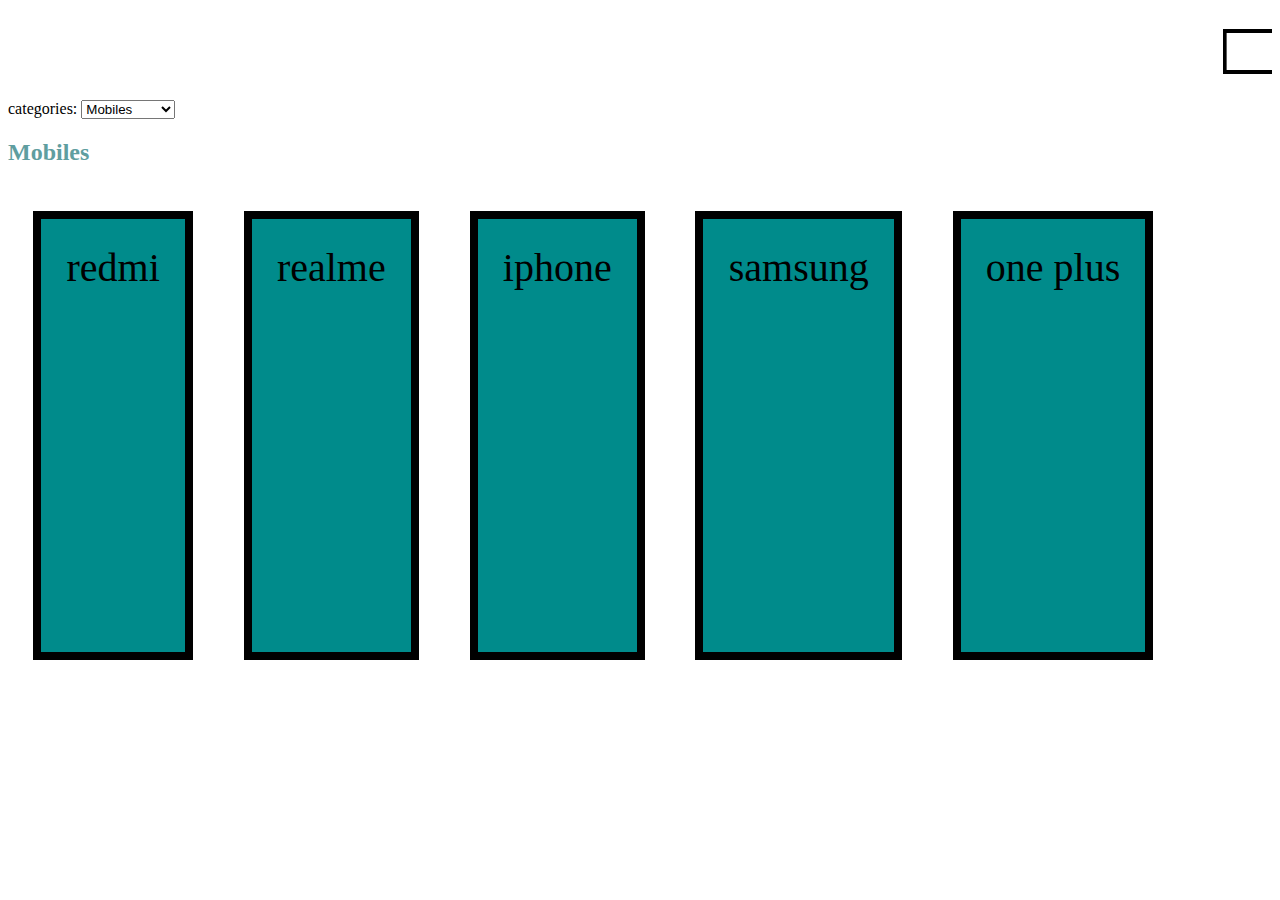
<file: my project/myproject/design.html>
<!DOCTYPE html>
<html lang="en">
<head>
    <meta charset="UTF-8">
    <meta http-equiv="X-UA-Compatible" content="IE=edge">
    <meta name="viewport" content="width=device-width, initial-scale=1.0">
    <title>Document</title>
    <style>
        h1{
            color: lightblue;
            border: 4px solid black;
            text-align: center;
        }
        h2{
            color: cadetblue;
        }
        .flex div{
        border: 8px solid black;  
         padding: 2% ;   
         margin: 2%;
        font-size: 40px;
        background-color: darkcyan;;
        }
        .flex{
            height: 500px;
            display: flex; 
            flex-wrap: wrap;
            
        }
    </style>
</head>
<body>
    <marquee behavior="" direction=""><h1>WELCOME</h1></marquee>
    categories:
    <select name="categories" id="categories">
        <option value="categories">Mobiles</option>
        <option value="categories">Utensiles</option>
        <option value="categories">Accessories</option>
        <option value="categories">Jewellery</option>
    </select>
    <h2 >Mobiles</h2>
    <div class="flex">
    <div >redmi</div>
    <div>realme</div>
    <div>iphone</div>
    <div>samsung</div>
    <div>one plus</div>
    </div>
</body>
</html>
</file>
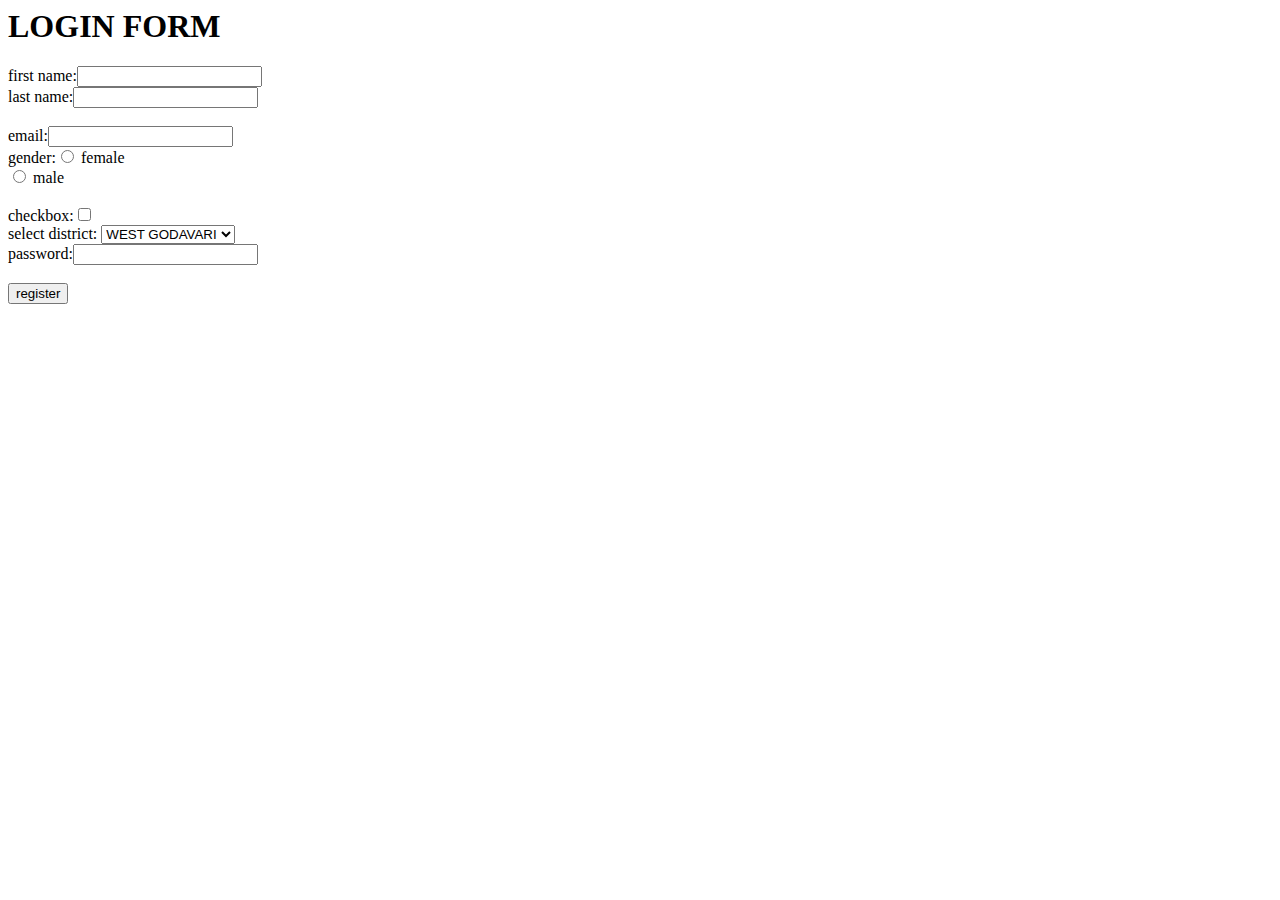
<file: my project/myproject/register.html>
<html>
<head>
<title>:: Register Page ::</title>
</head>
<body>
<form>
<h1 style="middle">LOGIN FORM</h1>
first name:<input type="text">
<br>last name:<input type="text"></br>
<br>email:<input type="email">
<br>gender:<input type="radio"  id="female" name="gender" value="female">
  <label for="female">female</label><br>
  <input type="radio" id="male" name="gender" value="male">
  <label for="male">male</label><br>
<br>checkbox:<input type="checkbox"></br>
select district:
<select>
<option disabled>EAST GODAVARI</option>
<option>WEST GODAVARI</option>
<option>VISHAKAPATNAM</option>
</select>
<br>password:<input type="password"></br>
<br><input type="submit" value="register"></br>
</form>
</body>
</html>
</file>
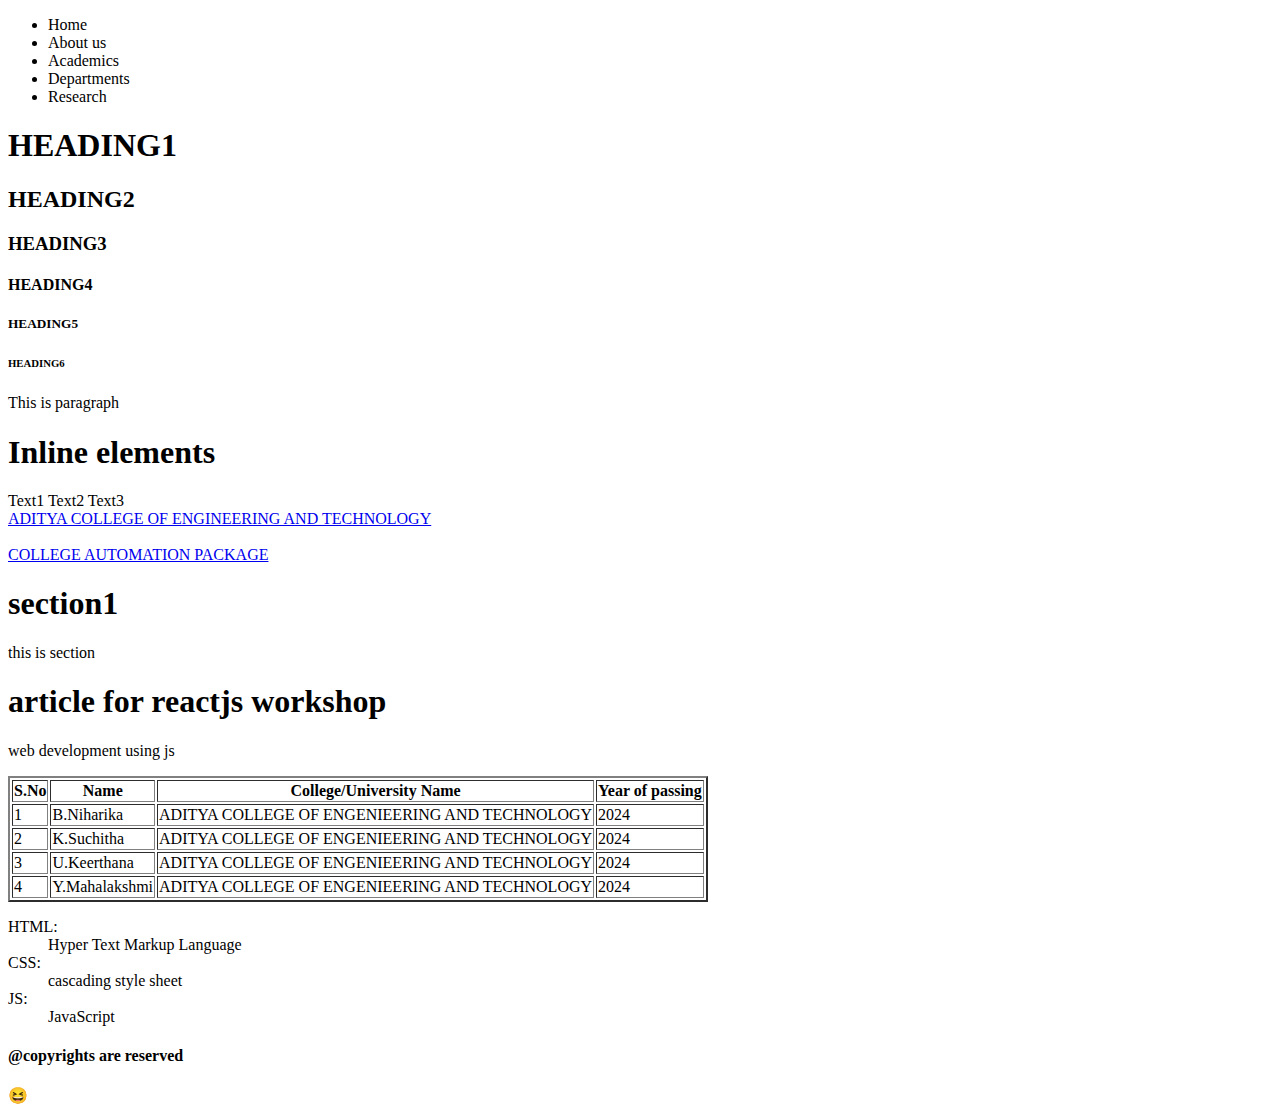
<file: my project/myproject/sample.html>
<!Doctype html>
<html>
<head>
<title>:: Home Page::</title>
</head>
<body>
<header>
<nav>
<ul>
<li>Home</li>
<li>About us</li>
<li>Academics</li>
<li>Departments</li>
<li>Research</li>
</ul>
</nav>
</header>
<div>
<h1>HEADING1</h1>
<h2>HEADING2</h2>
<h3>HEADING3</h3>
<h4>HEADING4</h4>
<h5>HEADING5</h5>
<h6>HEADING6</h6>
<p>This is paragraph</p>
</div>
<div>
<h1>Inline elements</h1>
<span>Text1</span>
<span>Text2</span>
<span>Text3</span>
<br><a href="http://acet.ac.in/">ADITYA COLLEGE OF ENGINEERING AND TECHNOLOGY</a></br>
<br><a href="http://info.aec.edu.in/acoe/default.aspx">COLLEGE AUTOMATION PACKAGE</a></br>
</div>
<section>
<h1>section1</h1>
<p>this is section</p>
</section>
<article>
<h1>article for reactjs workshop</h1>
<p>web development using js</p>
</article>
<div>
<table border="2">
<tr>
<th>S.No</th>
<th>Name</th>
<th>College/University Name</th>
<th>Year of passing</th>

</tr>
<tr>
<td>1</td>
<td>B.Niharika</td>
<td>ADITYA COLLEGE OF ENGENIEERING AND TECHNOLOGY</td>
<td>2024</td>
</tr>
<tr>
<td>2</td>
<td>K.Suchitha</td>
<td>ADITYA COLLEGE OF ENGENIEERING AND TECHNOLOGY</td>
<td>2024</td>
</tr>
<tr>
<td>3</td>
<td>U.Keerthana</td>
<td>ADITYA COLLEGE OF ENGENIEERING AND TECHNOLOGY</td>
<td>2024</td>
</tr>
<tr>
<td>4</td>
<td>Y.Mahalakshmi</td>
<td>ADITYA COLLEGE OF ENGENIEERING AND TECHNOLOGY</td>
<td>2024</td>
</tr>
</table>
</div>
<div>
<dl>
<dt>HTML:</dt>
<dd>Hyper Text Markup Language</dd>
<dt>CSS:</dt>
<dd>cascading style sheet</dd>
<dt>JS:</dt>
<dd>JavaScript</dd>
</dl>
</div>
<footer>
<h4>@copyrights are reserved</h4>
&#128518;
</footer>
</body>
</html>
</file>
